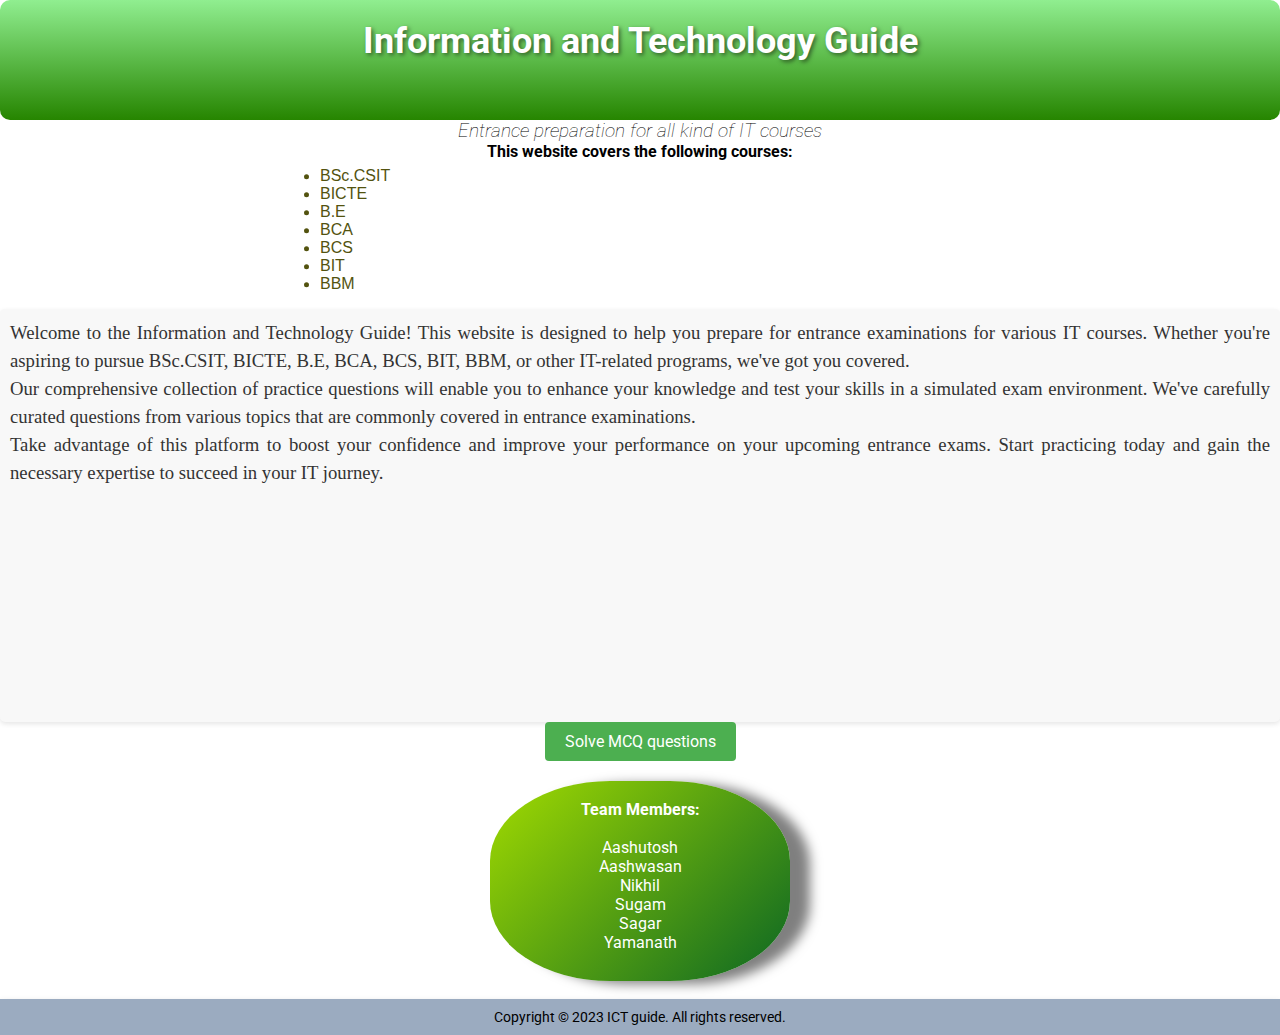
<file: index.html>
<!DOCTYPE html>
<html lang="en">
<head>
    <meta charset="UTF-8">
    <meta http-equiv="X-UA-Compatible" content="IE=edge">
    <meta name="viewport" content="width=device-width, initial-scale=1.0">
    <title>IT Guide</title>
    <link rel="stylesheet" href="style.css">
</head>
<body>
   <center> <h1 class="banner-heading">
    <div class="banner">
        <h1 class="gradient-text">Information and Technology Guide</h1>
      </div>
      
    
    <br></h1>
    <i><h3 class="it">Entrance preparation for all kind of IT courses</h3>
    </i><h4>This website covers the following courses:</h4></center>
    <div class="fonty">
<li> BSc.CSIT</li><li>
BICTE </li><li>B.E</li><li>BCA</li><li>BCS</li><li>BIT</li><li>BBM</li></div>
<h3> <br> <div class="paragraph">
    Welcome to the Information and Technology Guide! This website is designed to help you prepare for entrance examinations for various IT courses. Whether you're aspiring to pursue BSc.CSIT, BICTE, B.E, BCA, BCS, BIT, BBM, or other IT-related programs, we've got you covered. </p> <p> Our comprehensive collection of practice questions will enable you to enhance your knowledge and test your skills in a simulated exam environment. We've carefully curated questions from various topics that are commonly covered in entrance examinations. </p> <p> Take advantage of this platform to boost your confidence and improve your performance on your upcoming entrance exams. Start practicing today and gain the necessary expertise to succeed in your IT journey. 
<br><br><br><br><br><br><br><br><br>
</h3></div>

<center>
    <a href="Quiz.html" class="styled-button">Solve MCQ questions</a>
</center>
</div>
</body> 
<center><div class="Members"> <br> <div class="topa">Team Members:</div> <br>
        Aashutosh <br>
            Aashwasan <br>
            Nikhil    <br>
            Sugam     <br>
            Sagar     <br>
            Yamanath  <br>
        </div></center>
<footer class="site-footer">
   
    <p>Copyright &copy; 2023 ICT guide. All rights reserved.</p>
  </footer>
</html>
</file>
<file: style.css>
@import url('https://fonts.googleapis.com/css2?family=Roboto&display=swap');
*{
    padding: 0px;
    margin: 0px;
}

.banner-heading {
    background-image: linear-gradient(to bottom, lightgreen, rgb(38, 133, 0));
    padding: 20px;
    text-align: center;
    border-radius: 10px;
}
  .banner-heading h1 {
    color: rgb(255, 255, 255); /* Text color */
    font-size: 36px; /* Font size of the heading */
    text-shadow: 2px 2px 4px rgba(0, 0, 0, 0.5); /* Add a text shadow for visual effect */
  }
h3{
   font-weight: 100;
      color: black;
}
body {
    font-family: 'Roboto', sans-serif;
    background-color: white;
        background-color: #ffffff; /* Blue background color */
        
      
      
}
.colored-box {
        background: linear-gradient(to bottom, #e6e6e6, #f9f9f9); /* Gradient background */
        border-radius: 10px; /* Rounded corners */
        box-shadow: 0px 4px 8px rgba(0, 0, 0, 0.2);
    color: rgb(11, 14, 17);
    width: 500px;
    height: 120px;
    background-color: #5c53dd; 
    position: absolute;
    top: 50%;
    left: 50%;
    transform: translate(-50%,+10% );
  }
  .styled-button {
    background-color: #4CAF50; 
    border: none; 
    color: white; 
    padding: 10px 20px; 
    text-align: center; 
    text-decoration: none; 
    display: inline-block; 
    font-size: 16px; 
    cursor: pointer; 
    border-radius: 4px; 
  }
  .fonty{
    font-family: 'Segoe UI', Tahoma, Geneva, Verdana, sans-serif;
    color:rgb(83, 83, 15);
    transform: translate(25%, 5%);
  }
  .site-footer {
    background-color: #9babc0; /* Background color of the footer */
    padding: 10px; /* Add padding to the footer */
    text-align: center; /* Center align the content */
    font-size: 14px; /* Font size of the text */
    transform: translate(-0%,50%);
    box-shadow: 0px 4px 8px rgba(0, 0, 0, 0.2);
  }
  .paragraph {
    font-weight: 300;
    font-family: Cambria, Cochin, Georgia, Times, 'Times New Roman', serif;
    color: #333;
    background-color: #f8f8f8;
    padding: 10px;
    border-radius: 5px;
    box-shadow: 0 2px 5px rgba(0, 0, 0, 0.1);
    text-align: justify;
    line-height: 1.5;
  }
  .styled-button2 {
    background: linear-gradient(to bottom, #ff8800, #ffbb33);
    color: #fff;
    padding: 10px 20px;
    border: none;
    border-radius: 5px;
    font-size: 16px;
    cursor: pointer;
  }
  
  .styled-button2:hover {
    background: linear-gradient(to bottom, #ffbb33, #ff8800);
  }
  .Members {
     margin-top: 20px;
     background: linear-gradient(135deg, #a2db00, #0b6623);
    color: #ffffff;
    align-items: center;
    box-sizing: border-box;
    width: 300px;
    height: 200px;
    align-items: center;
    box-shadow: 20px 3px 12px rgba(0, 0, 0, 0.5);
    border-radius: 40%;
  }
  .topa{
    font-size: medium;
    font-weight: bold;
  }
</file>
